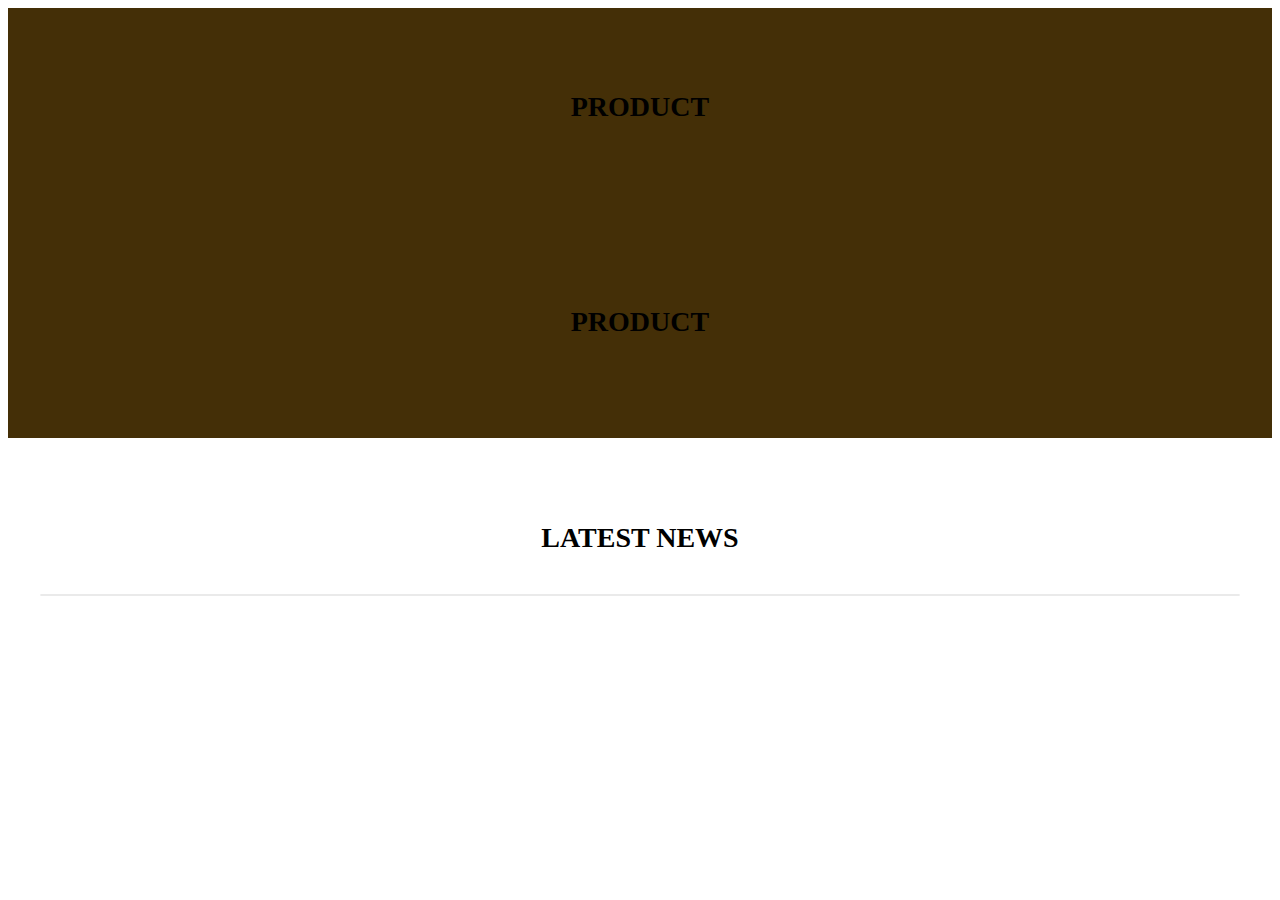
<file: product .html>
<!DOCTYPE html>
<html lang="en">
<head>
    <meta charset="UTF-8">
    <meta name="viewport" content="width=device-width, initial-scale=1.0">
    <title>Product</title>
    <link href="section.css" rel="stylesheet">
    <link href="latest-news.css" rel="stylesheet">
</head>
<body>
    <section class="section">
        <div class="container">
            <h2>PRODUCT</h2>
            </div>
        </div>
    </section>
    <section class="section">
        <div class="container">
            <h2>PRODUCT</h2>
                </div>
                <div class="item">
                </div>
            </div>
        </div>
    </section>
    <section class="latest-news">
        <div class="container">
            <h2>LATEST NEWS</h2>
            <div class="grid">
                <div class="item">
        </div>
    
</body>
</html>
</file>
<file: section.css>
.section {
    background-color: #442f07;
    padding: 60px 0;
  }
  .section .container {
    max-width: 1200px;
    margin: 0 auto;
    padding: 0 20px;
  }
  .section h2 {
    font-size: 28px;
    font-weight: bold;
    margin-bottom: 40px;
    text-align: center;
  }
  .section .grid {
    display: flex;
    gap: 20px;
    flex-wrap: wrap;
  }
  .section .grid .item {
    background-color: #fff;
    border: 1px solid #eaeaea;
    border-radius: 5px;
    overflow: hidden;
    flex: 1 1 calc(33.333% - 20px);
    box-sizing: border-box;
  }
  .section .grid .item img {
    max-width: 100%;
    height: auto;
  }
  .section .grid .item h3 {
    font-size: 18px;
    font-weight: bold;
    margin: 20px;
  }
  .section .grid .item p {
    font-size: 16px;
    color: #777;
    margin: 0 20px 20px;
  }
  .section .grid .item .price {
    font-size: 16px;
    font-weight: bold;
    margin: 0 20px 20px;
  }
  .section .grid .item .sale {
    color: #e74c3c;
    font-weight: bold;
  }
</file>
<file: latest-news.css>
.latest-news {
    padding: 60px 0;
  }
  .latest-news .container {
    max-width: 1200px;
    margin: 0 auto;
    padding: 0 20px;
  }
  .latest-news h2 {
    font-size: 28px;
    font-weight: bold;
    margin-bottom: 40px;
    text-align: center;
  }
  .latest-news .grid {
    display: flex;
    gap: 20px;
    flex-wrap: wrap;
  }
  .latest-news .grid .item {
    background-color: #fff;
    border: 1px solid #eaeaea;
    border-radius: 5px;
    overflow: hidden;
    flex: 1 1 calc(33.333% - 20px);
    box-sizing: border-box;
  }
  .latest-news .grid .item img {
    max-width: 100%;
    height: auto;
  }
  .latest-news .grid .item h3 {
    font-size: 18px;
    font-weight: bold;
    margin: 20px;
  }
  .latest-news .grid .item p {
    font-size: 16px;
    color: #777;
    margin: 0 20px 20px;
  }
  .latest-news .grid .item .meta {
    font-size: 14px;
    color: #aaa;
    margin: 0 20px 20px;
  }
</file>
